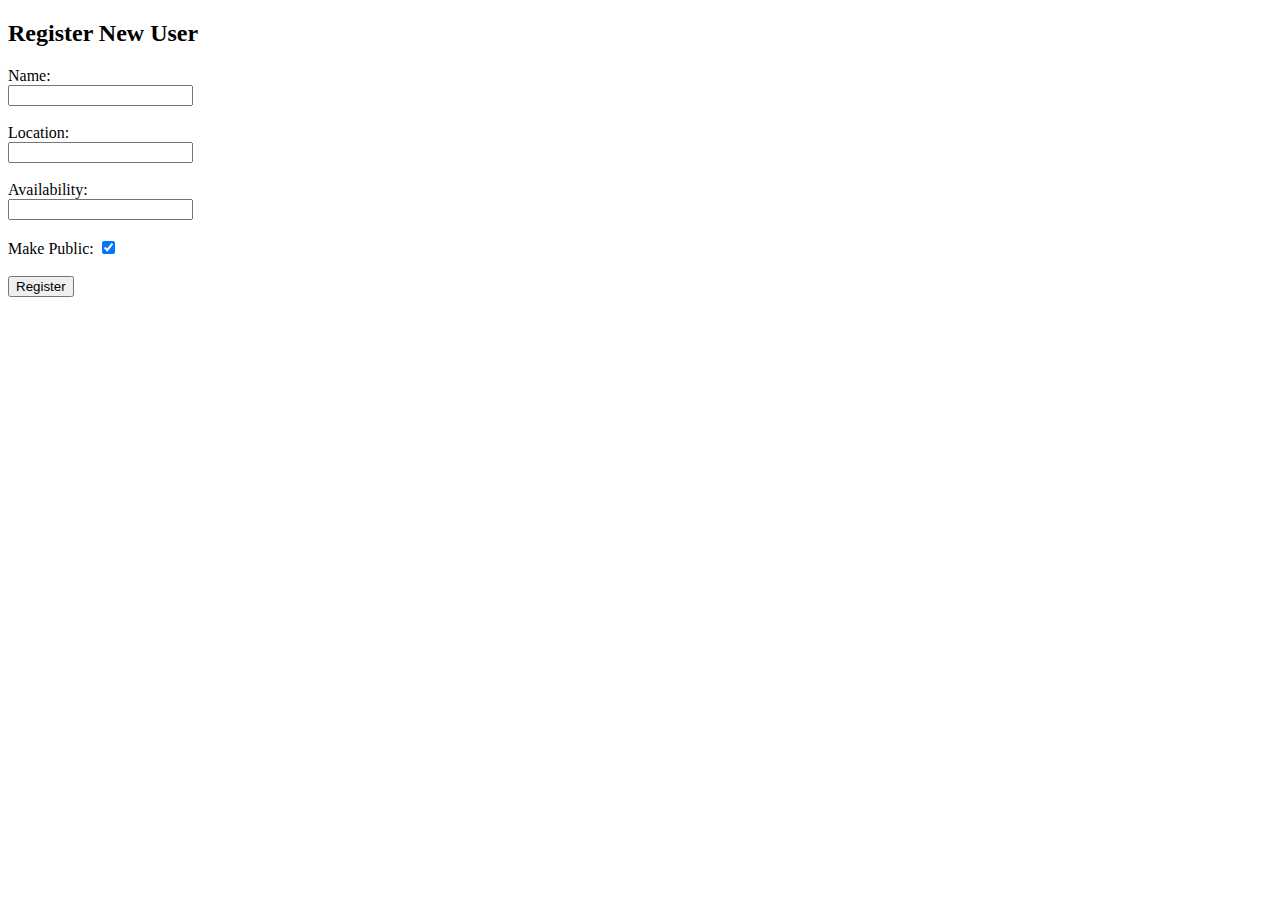
<file: Skill_Swap_app/frontend/register.html>
<!DOCTYPE html>
<html lang="en">
<head>
  <meta charset="UTF-8">
  <title>Register User – Skill Swap</title>
</head>
<body>
  <h2>Register New User</h2>

  <form id="registerForm">
    <label>Name:</label><br>
    <input type="text" name="name" required><br><br>

    <label>Location:</label><br>
    <input type="text" name="location"><br><br>

    <label>Availability:</label><br>
    <input type="text" name="availability"><br><br>

    <label>Make Public:</label>
    <input type="checkbox" name="is_public" checked><br><br>

    <button type="submit">Register</button>
  </form>

  <p id="responseBox"></p>

  <script>
    const form = document.getElementById("registerForm");
    const responseBox = document.getElementById("responseBox");

    form.addEventListener("submit", function (e) {
      e.preventDefault();

      const formData = new FormData(form);
      const data = {
        name: formData.get("name"),
        location: formData.get("location"),
        availability: formData.get("availability"),
        is_public: formData.get("is_public") === "on"
      };

      fetch("http://localhost:5000/users/register", {
        method: "POST",
        headers: {
          "Content-Type": "application/json"
        },
        body: JSON.stringify(data)
      })
        .then(res => res.json())
        .then(result => {
          responseBox.innerText = JSON.stringify(result, null, 2);
        })
        .catch(err => {
          responseBox.innerText = "Error: " + err.message;
        });
    });
  </script>
</body>
</html>
</file>
